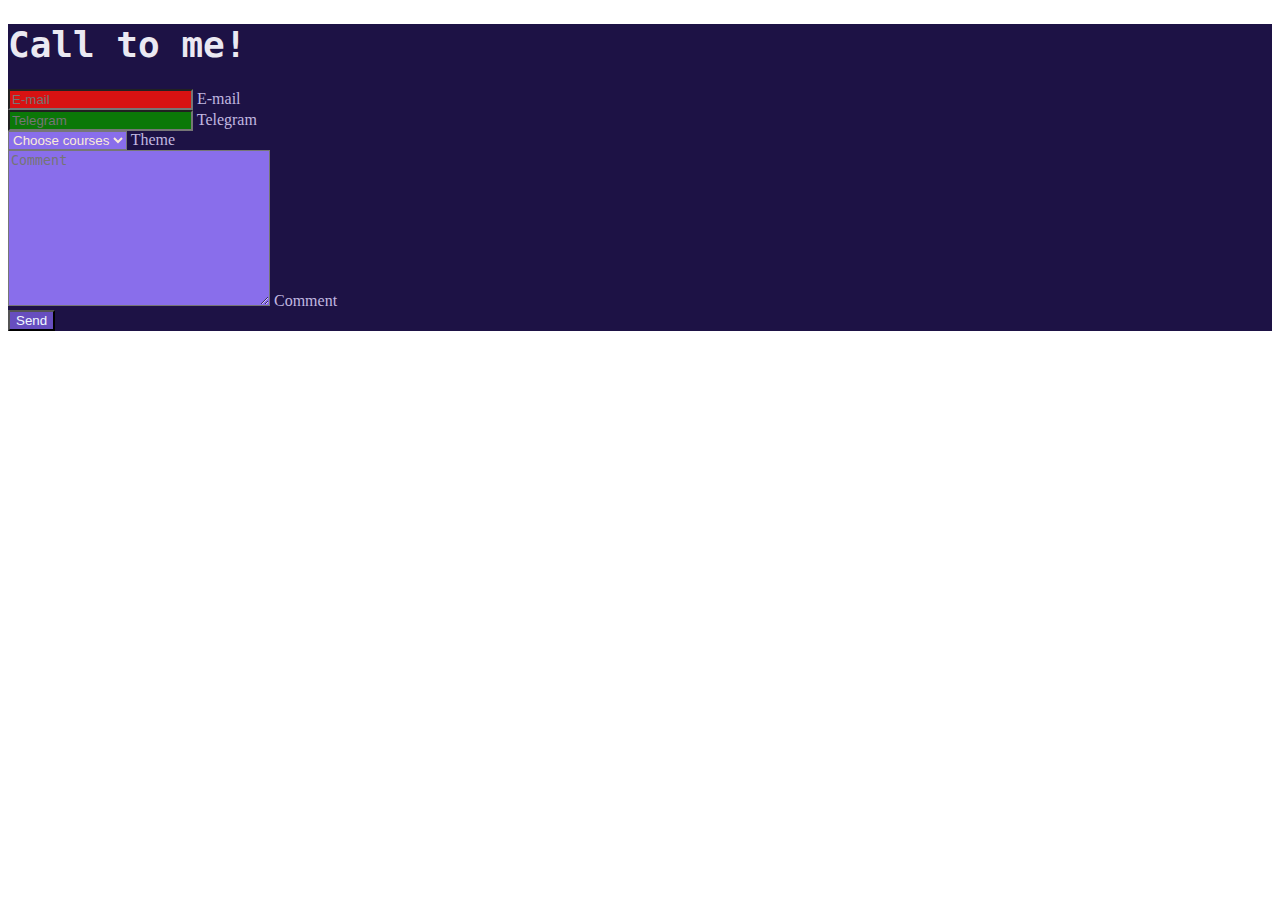
<file: 2-PurpleForm/demo.html>
<!DOCTYPE html>
<html lang="en">
<head>
    <meta charset="UTF-8">
    <meta name="viewport" content="width=device-width, initial-scale=1.0">
    <title>Demo form</title>
    <link rel="stylesheet" href="./styles/style.css">
</head>
<body>
    <main>
        <h1>Call to me!</h1>
        <form>
            <div>
                <input type="email" id="email" placeholder="E-mail" required />
                <label for="email">E-mail</label>
            </div>
            <div>
                <input type="text" id="telegram" placeholder="Telegram" />
                <label for="telegram">Telegram</label>
            </div>
            <div>
                <select name="topic" id="topic">
                    <option value="course">Choose courses</option>
                </select>
                <label for="topic">Theme</label>
            </div>
            <div>
                <textarea name="text" id="textarea" cols="30" rows="10" placeholder="Comment"></textarea>
                <label for="textarea">Comment</label>
            </div>
            <div>
                <button>Send</button>
            </div>
        </form>
    </main>
</body>
</html>
</file>
<file: 2-PurpleForm/styles/style.css>
main {
    background-color: #1d1245;
}
label {
    color: #c1b8e0;
}
h1 {
    color: #ebe9f2;
    font-size: 36px;
    font-weight: 700;
    font-family: 'Andale Mon', monospace;
}
button {
    background-color: #674ebf;
    color:aliceblue;
} 
input, textarea, select {
    background-color: #896eeb;
    color:antiquewhite;
}
input:invalid {
    background: #d81212;
}
input:valid {
    background: #0b7808;
}
/* input[type="email"] {
    background: #b226a1;
} */
</file>
